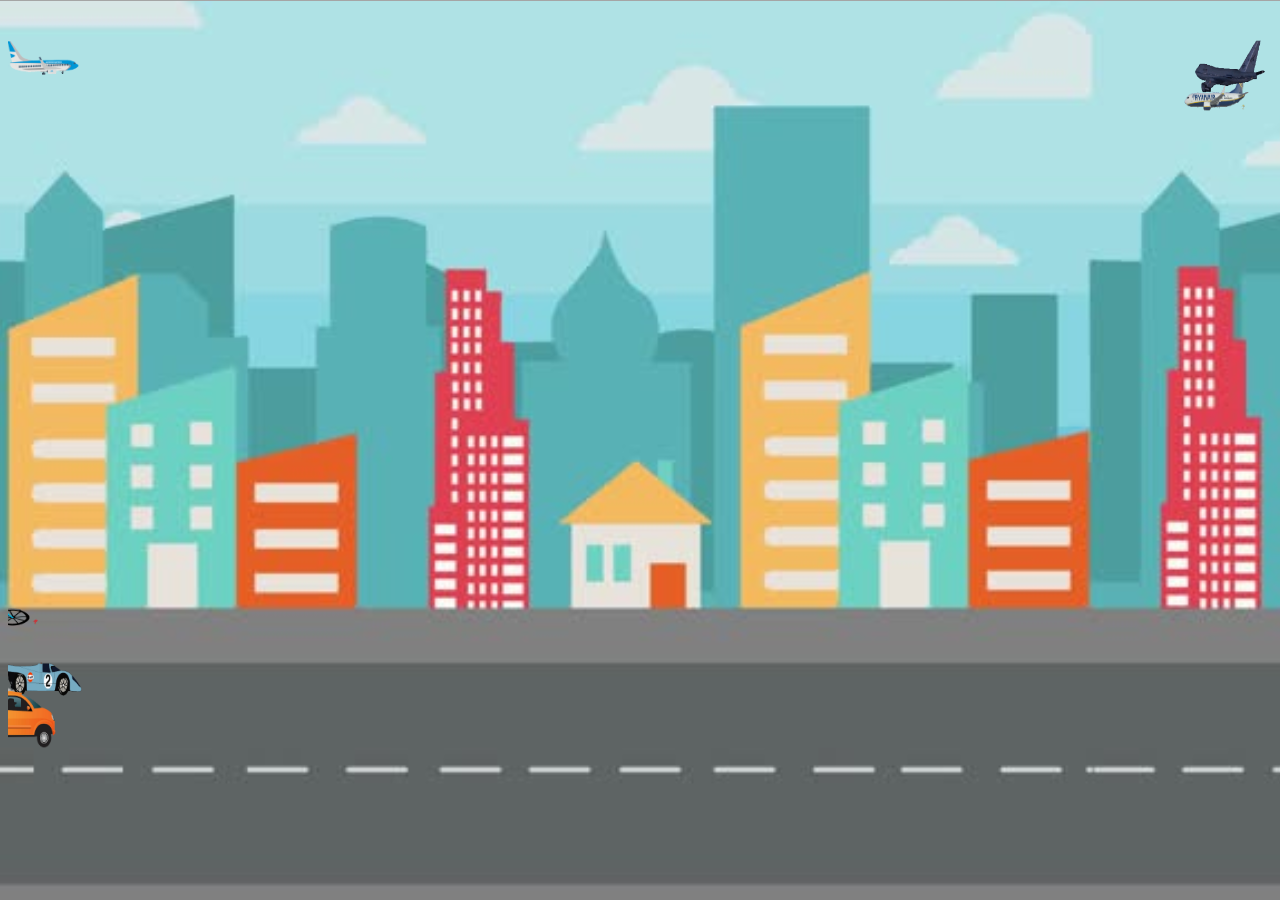
<file: index.html>
<!DOCTYPE html>
<html lang="en">
<head>
    <meta charset="UTF-8">
    <meta name="viewport" content="width=device-width, initial-scale=1.0">
    <title>First Animation</title>
    <link rel="stylesheet" href="style1.css">
</head>
<body>
    
    <section class="s1">
        <!-- <img src="images/city3.jpg" alt=""> -->
        <div class="plain-style">
            <div class="p1">
                <marquee scrollamount="10" behavior="blink" direction="right"><img src="images/airplain.gif" alt=""></marquee>
            </div>
            <div class="p2">
                <marquee scrollamount="13" behavior="blink" direction="left"><img src="images/airplain2.gif" alt=""></marquee>
            </div>
            <div class="p3">
                <marquee scrollamount="11" behavior="blink" direction="left"><img src="images/airplain3.gif" alt=""></marquee>
            </div>
        </div>
        <div class="man-style">
            <div class="m1"><marquee scrollamount="2" behavior="" direction="left"><img src="images/man1.gif" style="height: 40px;"></marquee></div>
            <div class="m2"><marquee scrollamount="4" behavior="" direction="right"><img src="images/man2.gif" style="height: 50px;"></marquee></div>
        </div>
        <div class="car-style">
            <div class="c1"><marquee scrollamount="10" behavior="" direction="right"><img src="images/car3.gif" style="height: 180px;"></marquee></div>
            <div class="c2"><marquee scrollamount="7" behavior="" direction="right"><img src="images/car7.png" alt=""></marquee></div>
        </div>
        <!-- <img src="images/city3.jpg" alt=""> -->
        
    </section>
    
</body>
</html>
</file>
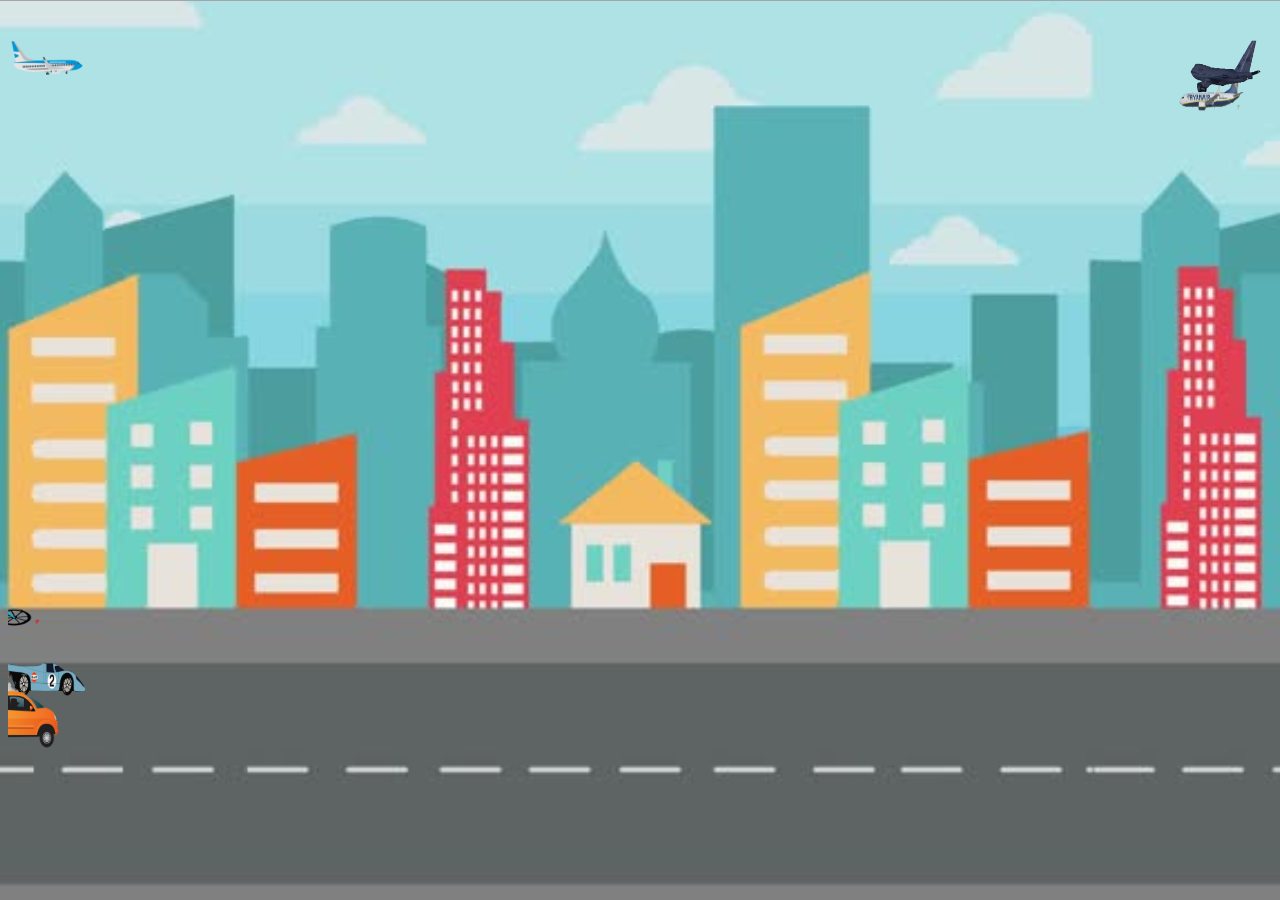
<file: index1.html>
<!DOCTYPE html>
<html lang="en">
<head>
    <meta charset="UTF-8">
    <meta name="viewport" content="width=device-width, initial-scale=1.0">
    <title>First Animation</title>
    <link rel="stylesheet" href="style1.css">
</head>
<body>
    
    <section class="s1">
        <!-- <img src="images/city3.jpg" alt=""> -->
        <div class="plain-style">
            <div class="p1">
                <marquee scrollamount="10" behavior="blink" direction="right"><img src="images/airplain.gif" alt=""></marquee>
            </div>
            <div class="p2">
                <marquee scrollamount="13" behavior="blink" direction="left"><img src="images/airplain2.gif" alt=""></marquee>
            </div>
            <div class="p3">
                <marquee scrollamount="11" behavior="blink" direction="left"><img src="images/airplain3.gif" alt=""></marquee>
            </div>
        </div>
        <div class="man-style">
            <div class="m1"><marquee scrollamount="2" behavior="" direction="left"><img src="images/man1.gif" style="height: 40px;"></marquee></div>
            <div class="m2"><marquee scrollamount="4" behavior="" direction="right"><img src="images/man2.gif" style="height: 50px;"></marquee></div>
        </div>
        <div class="car-style">
            <div class="c1"><marquee scrollamount="10" behavior="" direction="right"><img src="images/car3.gif" style="height: 180px;"></marquee></div>
            <div class="c2"><marquee scrollamount="7" behavior="" direction="right"><img src="images/car7.png" alt=""></marquee></div>
        </div>
        <!-- <img src="images/city3.jpg" alt=""> -->
        
    </section>
    
</body>
</html>
</file>
<file: style1.css>
body{
    background-image: url(bgCity2.PNG);
    /* background-color: goldenrod; */
    /* border: 5px solid gold; */
    /* margin: 0;
    width: 1300px;
    height: 700px; */
    background-repeat: no-repeat; 
}
.s1{
    /* background-image: url(images/city.PNG); */
    height: 100%;
    margin: 0 auto;
}
img{
    height: 100px;
    width: 100px;
}
.car-style,.plain-style {
    /* display: inline; */
    width: 100%;
}
.c1{
    /* position: absolute; */
    transform: translateY(80%);
}
.c2{
    /* position: absolute; */
    transform: translateY(40%);
}
.m1{
    /* position: absolute; */
    transform: translateY(480%);
}
.m2{
    /* position: absolute; */
    transform: translateY(340%);
}
.p2{
    transform: translateY(-60%);
}
.p3{
    transform: translateY(-180%);
}
</file>
